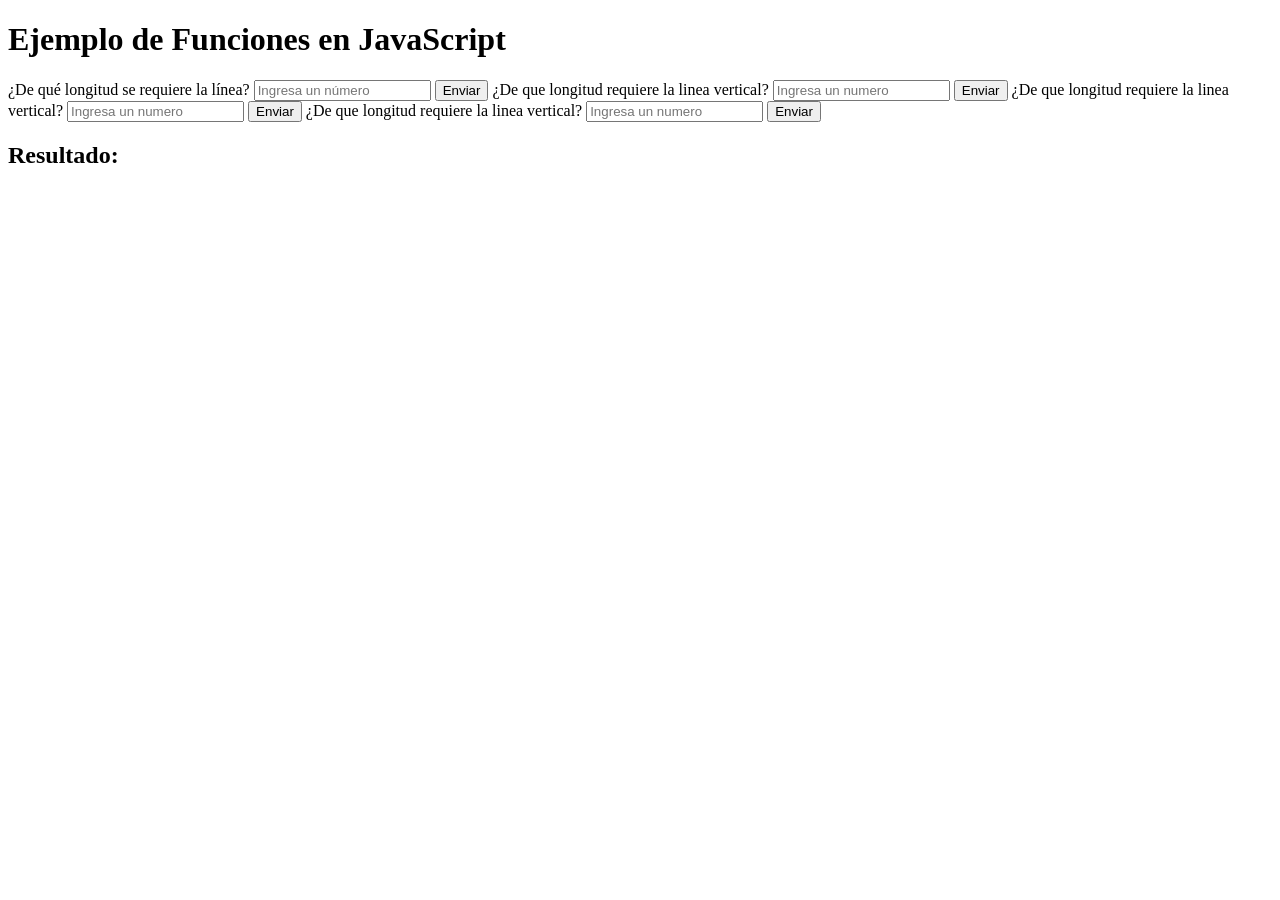
<file: actividad23/index.html>
<!DOCTYPE html>
<html lang="es">
<head>
    <meta charset="UTF-8">
    <meta name="viewport" content="width=device-width, initial-scale=1.0">
    <title>Ejemplo de JavaScript</title>
</head>
<body>
    <h1>Ejemplo de Funciones en JavaScript</h1>
    <label for="tamanioHInput">¿De qué longitud se requiere la línea?</label>
    <input type="number" id="tamanioHInput" min="0" placeholder="Ingresa un número" />
    <button id="enviar">Enviar</button>
    <label for="tamanioVInput">¿De que longitud requiere la linea vertical?</label>
    <input type="number" id="tamanioVInput" min="0", placeholder="Ingresa un numero">
    <button id="enviar2">Enviar</button>
    <label for="tamanioDInput">¿De que longitud requiere la linea vertical?</label>
    <input type="number" id="tamanioDInput" min="0", placeholder="Ingresa un numero">
    <button id="enviar3">Enviar</button>
    <label for="tamanioCInput">¿De que longitud requiere la linea vertical?</label>
    <input type="number" id="tamanioCInput" min="0", placeholder="Ingresa un numero">
    <button id="enviar4">Enviar</button>

    <h2>Resultado:</h2>
    <p id="resultado"></p>
    <p id="resultado2"></p>
    <p id="resultado3"></p>
    <p id="resultado4"></p>

    <script src="actividad3209.js"></script>
</body>
</html>
</file>
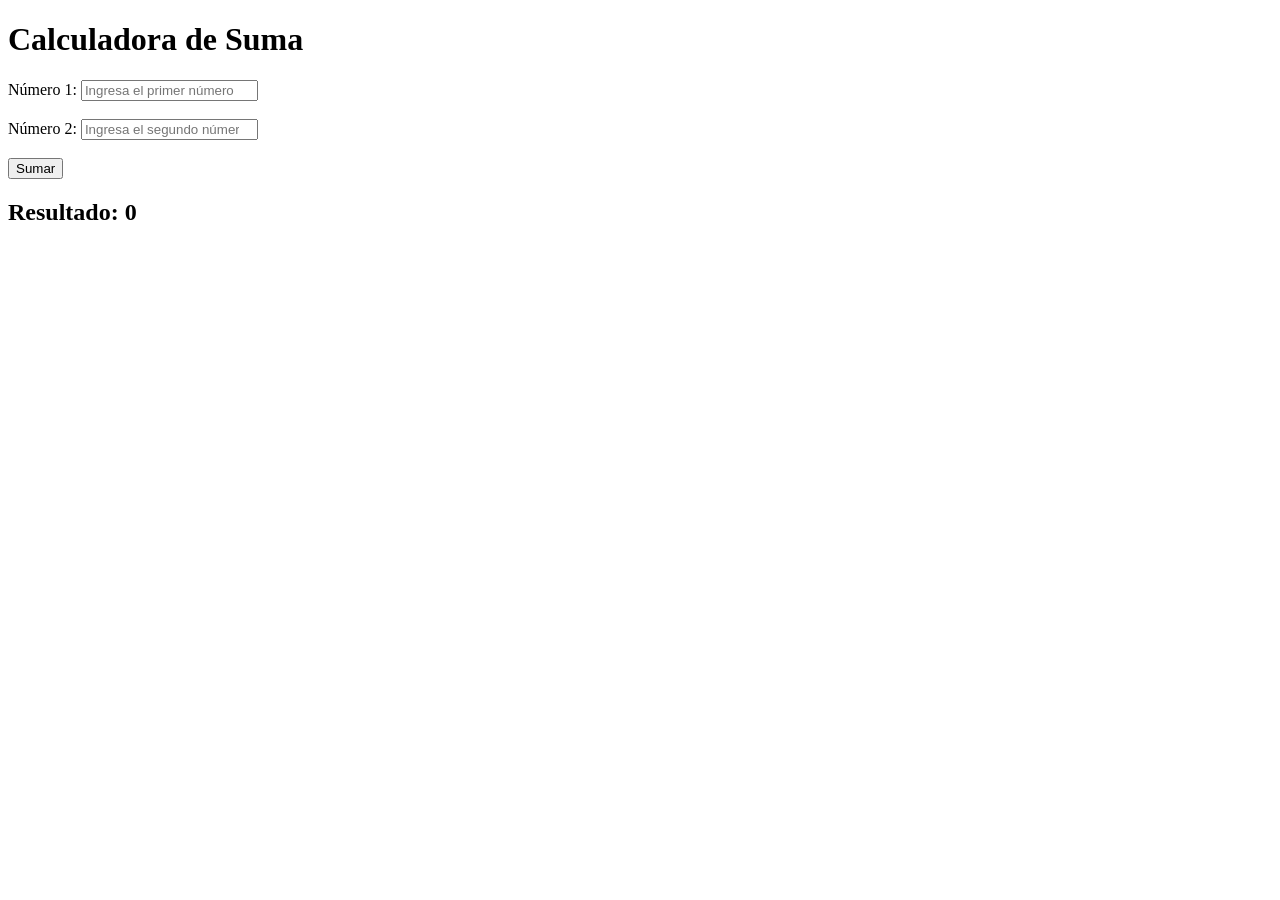
<file: Suma/index.html>
<!DOCTYPE html>
<html lang="es">
<head>
    <meta charset="UTF-8">
    <meta http-equiv="X-UA-Compatible" content="IE=edge">
    <meta name="viewport" content="width=device-width, initial-scale=1.0">
    <title>Suma de Números</title>
</head>
<body>
    <h1>Calculadora de Suma</h1>
    <label for="numero1">Número 1:</label>
    <input type="number" id="numero1" placeholder="Ingresa el primer número"><br><br>

    <label for="numero2">Número 2:</label>
    <input type="number" id="numero2" placeholder="Ingresa el segundo número"><br><br>

    <button onclick="sumar()">Sumar</button>

    <h2>Resultado: <span id="resultado">0</span></h2>

    <script src="script_suma.js"></script>
</body>
</html>
</file>
